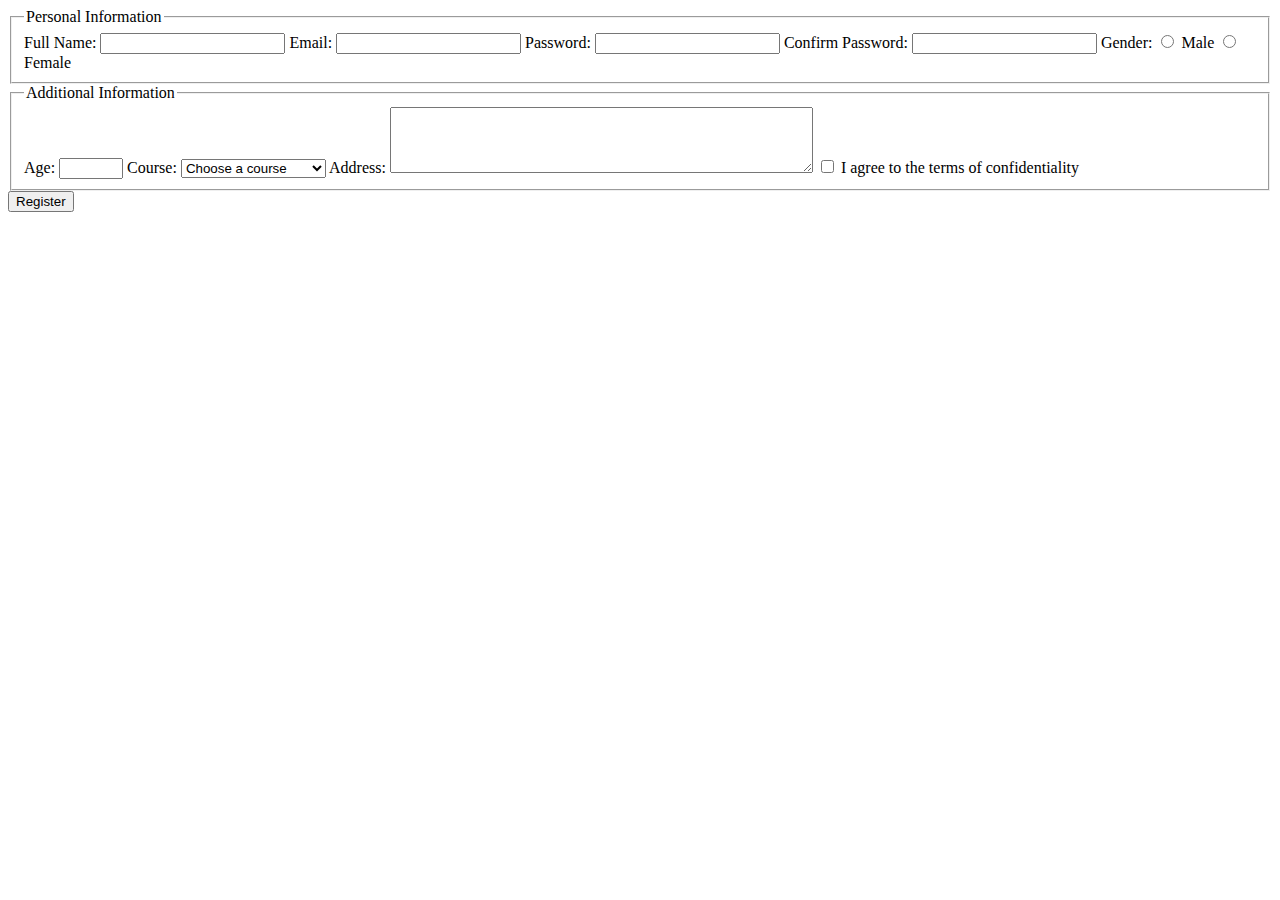
<file: lesson-5-form/index.html>
<!DOCTYPE html>
<html lang="en">
<head>
  <meta charset="UTF-8">
  <title>User Registration Form</title>
</head>
<body>
  <form action="#" method="post">
    
    <fieldset>
      <legend>Personal Information</legend>

      <label for="full-name">Full Name:</label>
      <input type="text" id="full-name" name="full_name" required></input>

      <label for="email">Email:</label>
      <input type="email" id="email" name="email" required></input>

      <label for="password">Password:</label>
      <input type="password" id="password" name="password" required></input>

      <label for="password-confirm">Confirm Password:</label>
      <input type="password" id="password-confirm" name="password_confirm" required></input>

      <label for="gender">Gender:</label>
      <input type="radio" id="male" name="gender" value="male"></input>
      <label for="male">Male</label>
      <input type="radio" id="female" name="gender" value="female">
      <label for="female">Female</label>
    </fieldset>

    <fieldset>
      <legend>Additional Information</legend>

      <label for="age">Age:</label>
      <input type="number" id="age" name="age" min="18" max="120" required></input>

      <label for="course">Course:</label>
      <select id="course" name="course" required>
        <option value="">Choose a course</option>
        <option value="front-end">Front-End</option>
        <option value="back-end">Back-End</option>
        <option value="project-management">Project Management</option>
        <option value="qa-manual">QA Manual</option>
      </select>

      <label for="address">Address:</label>
      <textarea id="address" name="address" rows="4" cols="50" required></textarea>

      <input type="checkbox" id="agree" name="agree" value="yes" required></input>
      <label for="agree">I agree to the terms of confidentiality</label>
    </fieldset>

    <button type="submit">Register</button>
  </form>
</body>
</html>
</file>
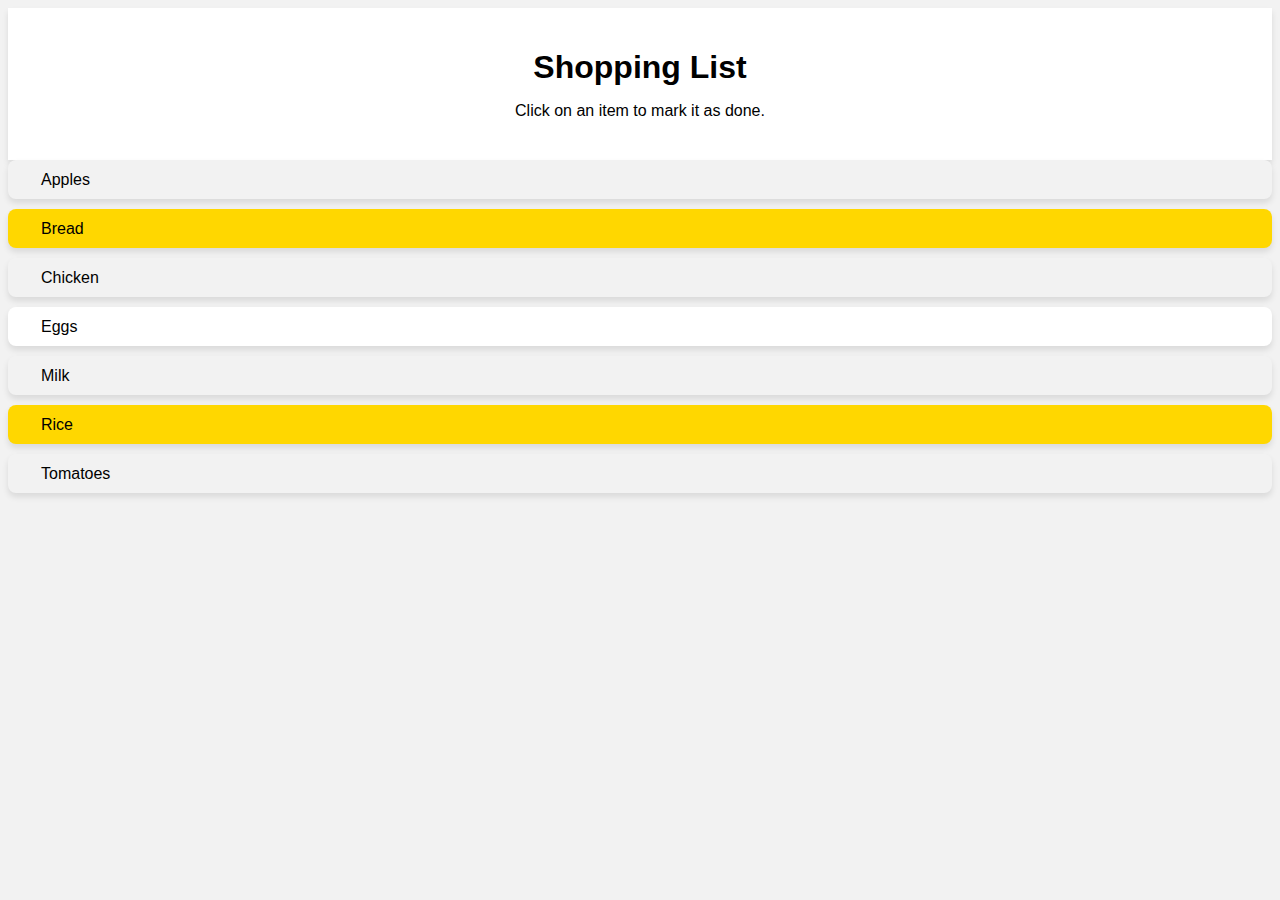
<file: lesson-7-selectors/index.html>
<!DOCTYPE html>
<html>
  <head>
    <meta charset="UTF-8">
    <title>Shopping List</title>
    <link rel="stylesheet" href="styles.css">
    <link rel="icon" href="http://flukeout.github.io/favicon.png">
  </head>
  <body>
    <header>
      <h1>Shopping List</h1>
      <p>Click on an item to mark it as done.</p>
    </header>
    <main>
      <ul>
        <li>Apples</li>
        <li class="highlighted">Bread</li>
        <li>Chicken</li>
        <li>Eggs</li>
        <li class="highlighted">Milk</li>
        <li class="highlighted">Rice</li>
        <li>Tomatoes</li>
      </ul>
    </main>
  </body>
</html>
</file>
<file: lesson-7-selectors/styles.css>
* {
    transition: all .1s ease-in;
  }
  
  body {
    font-family: sans-serif;
    background-color: #f2f2f2;
  }
  
  header {
    background-color: #fff;
    padding: 20px;
    box-shadow: 0px 4px 6px rgba(0, 0, 0, 0.1);
    text-align: center;
  }
  
  h1 {
    margin-bottom: 10px;
  }
  
  p {
    margin-bottom: 20px;
  }
  
  ul {
    list-style: none;
    margin: 0;
    padding: 0;
  }
  
  li {
    padding: 10px;
    border-radius: 8px;
    background-color: #fff;
    box-shadow: 0px 4px 6px rgba(0, 0, 0, 0.1);
    margin-bottom: 10px;
    cursor: pointer;
  }
  
  .highlighted {
    background-color: #ffd700;
  }
  
  li:hover {
    background-color: #e0e0e0;
  }
  
  li:active {
    transform: scale(0.95);
  }
  
  input[type="checkbox"] {
    display: none;
  }
  
  input[type="checkbox"]:checked + li {
    text-decoration: line-through;
    opacity: 0.5;
  }
  
  li:before {
    content: "\2713";
    margin-right: 10px;
    opacity: 0;
    transform: scale(0.5);
  }
  
  li:checked:before {
    opacity: 1;
    transform: scale(1);
  }
  
  li:nth-child(odd) {
    background-color: #f2f2f2;
  }
</file>
